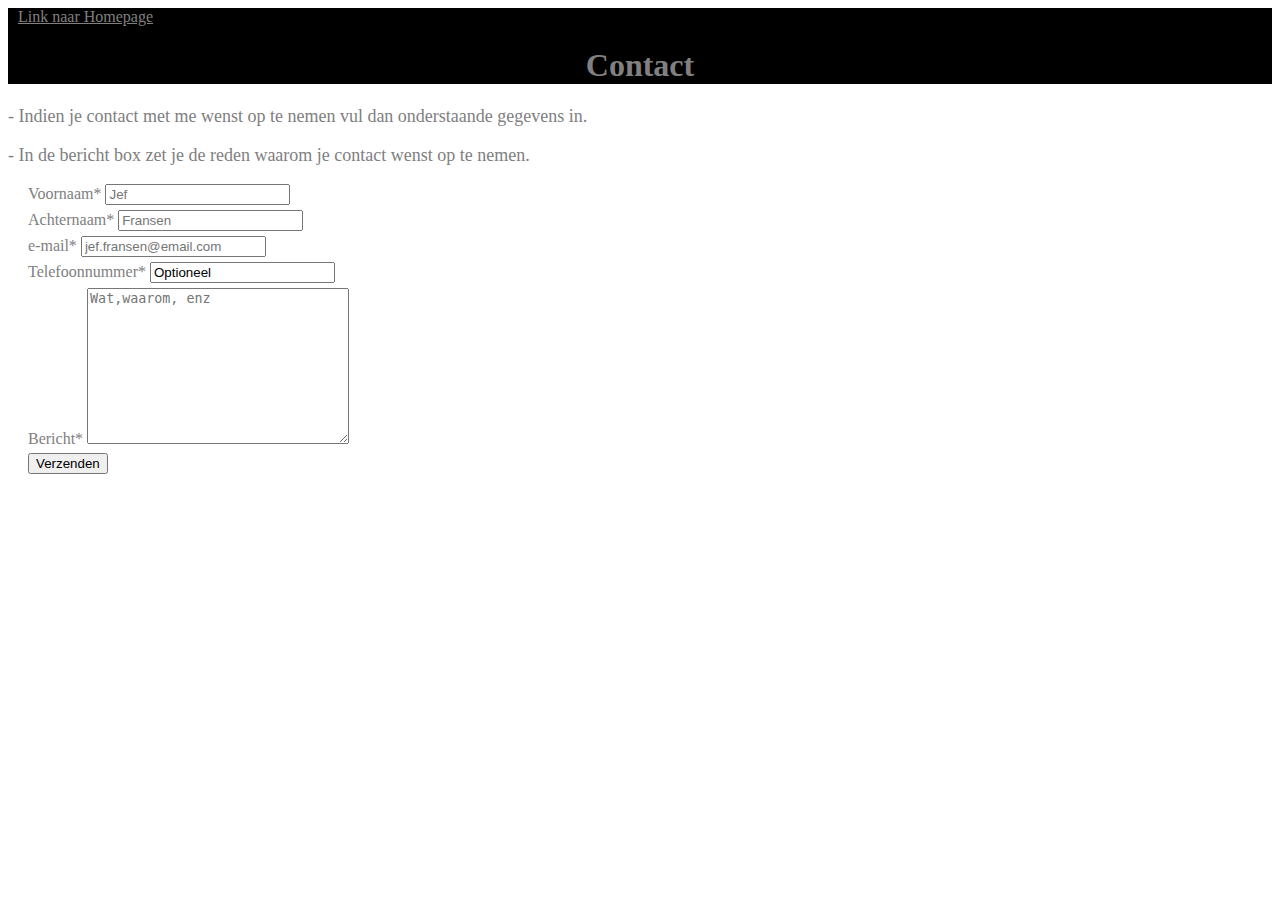
<file: Contact.html>
<!DOCTYPE html>
<html>
    <link rel="icon" href="Favicon Joeri.png" sizes="16x16" type="image/png">
    <Head>
<link rel="stylesheet" href="Contact.css">
<title>Contact</title>
    </Head>
    <Body>
      <div>
        <a href="Index.html">Link naar Homepage</a>
        <h1>Contact</h1>
      </div>
        <p>- Indien je contact met me wenst op te nemen vul dan onderstaande gegevens in.</p>
        <P>- In de bericht box zet je de reden waarom je contact wenst op te nemen.</P>
        <div class="form">
     <form action="https://tm-statweb.be/form.php" method="post"></form>
        <label for="Voornaam">Voornaam*</label> 
        <input required type="text" name="Voornaam" id="Voornaam" placeholder="Jef"> 
      </div>
        <div class="form">
      <label for="Achternaam">Achternaam*</label>
      <input required type="text" name="Achternaam" id="Achternaam" placeholder="Fransen">
   </div>
      <div class="form">
        <label for="e-mail">e-mail*</label>
        <input required type="email" id="email" name="email" placeholder="jef.fransen@email.com">
      </div>
        <div class="form">
      <label for="Telefoonnummer">Telefoonnummer*</label>
      <input type="tel" name="Telefoonnummer" id="Telefoonnummer" value="Optioneel">
   </div>
      <div class="form">
        <label for="Bericht">Bericht*</label>
        <textarea required name="Bericht" id="Bericht" cols="30" rows="10" placeholder="Wat,waarom, enz"></textarea>
      </div>
        <div class="form">
        <label for="Verzenden">
            <input type="submit" value="Verzenden" id="Verzenden" name="Verzenden">
        </label>
      </div>
    </Body>
</html>
</file>
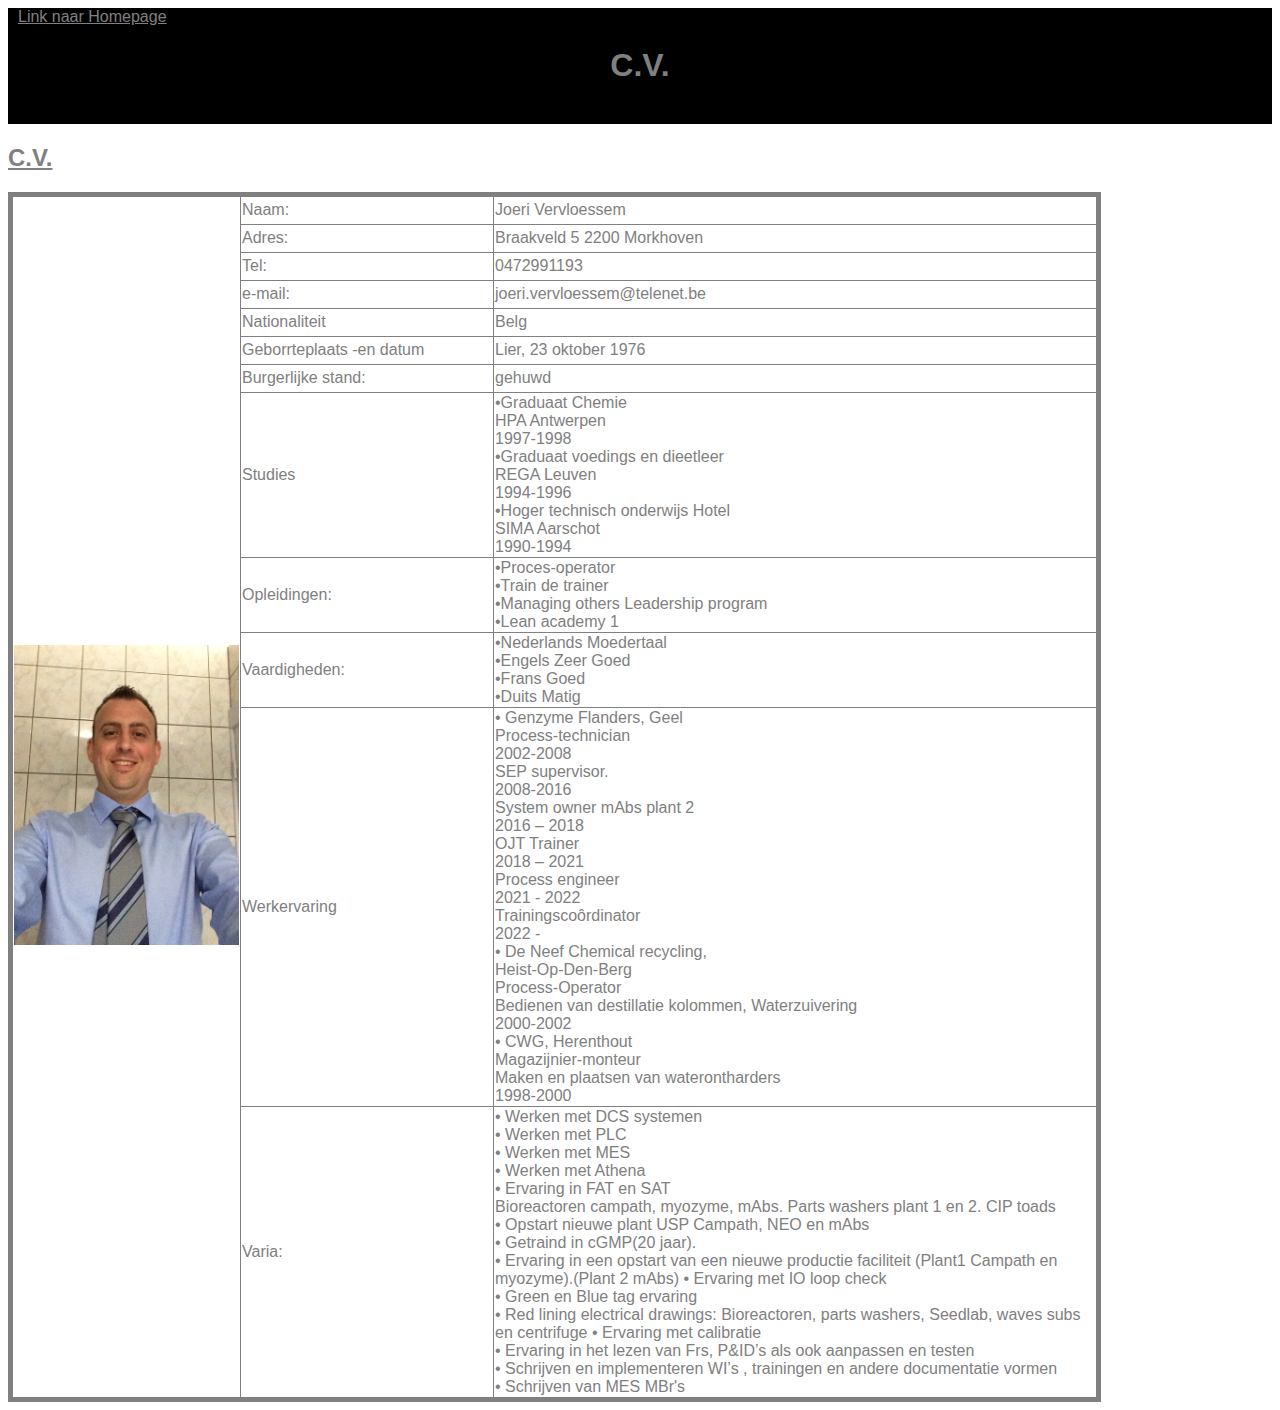
<file: CV.html>
<!DOCTYPE html>
<html>
    <link rel="icon" href="Favicon Joeri.png" sizes="16x16" type="image/png">
    <Head>
<link rel="stylesheet" href="CV.css">
<title>CV</title>
    </Head>
    <Body>
        <div>
        <a href="Index.html">Link naar Homepage</a>
        <h1>C.V.</h1> <br>
    </div>
        <H2>C.V.</H2>
        <table>
            <tr>
                <td rowspan="12"><img class="foto" src="IMG_CV foto.JPG" alt="mijn CV foto"></td>
                <td>Naam:</td>
                <td>Joeri Vervloessem</td>
            </tr>
            <tr>

                <td>Adres:</td>
                <td>Braakveld 5 
                    2200 Morkhoven
                </td>
            </tr>
            <tr>

                <td>Tel:</td>
                <td>0472991193</td>
            </tr>
            <tr>

                <td>e-mail:</td>
                <td>joeri.vervloessem@telenet.be</td>
            </tr>
            <tr>

                <td>Nationaliteit</td>
                <td>Belg</td>
            </tr>
            <tr>

                <td>Geborrteplaats -en datum</td>
                <td>Lier, 23 oktober 1976</td>
            </tr>
            <tr>

                <td>Burgerlijke stand:</td>
                <td>gehuwd</td>
            </tr>
            <tr>
                <td>Studies</td>
                <td>•Graduaat Chemie <br>
                        HPA Antwerpen <br>
                        1997-1998 <br>
                        •Graduaat voedings en dieetleer <br>
                        REGA Leuven <br>
                        1994-1996 <br>
                        •Hoger technisch onderwijs Hotel <br>
                        SIMA Aarschot <br>
                        1990-1994
                </td>
            </tr>
            <tr>
                <td>Opleidingen:</td>
                <td>•Proces-operator <br>
                    •Train de trainer <br>
                    •Managing others Leadership program <br>
                    •Lean academy 1
                </td>
            </tr>
            <tr>
                <td>Vaardigheden:</td>
                <td>•Nederlands  Moedertaal <br>
                    •Engels      Zeer Goed <br>
                    •Frans       Goed <br>
                    •Duits       Matig
                </td>
            </tr>
            <tr>
                <td class="Breedtekolom1">Werkervaring</td>
                <td class="Breedtekolom2">•   Genzyme Flanders, Geel <br>
                    Process-technician <br>
                    2002-2008 <br>
                    SEP supervisor. <br>
                    2008-2016 <br>
                    System owner mAbs plant 2 <br>
                    2016 – 2018 <br>
                    OJT Trainer <br>
                    2018 – 2021 <br>
                    Process engineer <br>
                    2021 - 2022 <br>
                    Trainingscoôrdinator <br>
                    2022 - <br>
                •   De Neef Chemical recycling, <br>               
                    Heist-Op-Den-Berg <br>
                    Process-Operator <br>
                    Bedienen van destillatie kolommen, Waterzuivering <br>
                    2000-2002 <br>

                •	CWG, Herenthout <br>
                    Magazijnier-monteur <br>
                    Maken en plaatsen van waterontharders <br>
                    1998-2000</td>
            </tr>
            <tr>
                <td>Varia:</td>
                <td>•	Werken met DCS systemen <br>
                    •	Werken met PLC <br>
                    •	Werken met MES <br>
                    •	Werken met Athena <br>
                    •	Ervaring in FAT en SAT <br>
                        Bioreactoren campath, myozyme, mAbs. 
                        Parts washers plant 1 en 2. CIP toads <br>
                    •	Opstart nieuwe plant USP Campath, NEO en mAbs <br>
                    •	Getraind in cGMP(20 jaar). <br>
                    •	Ervaring in een opstart van een nieuwe productie faciliteit (Plant1 Campath en myozyme).(Plant 2 mAbs)
                    •	Ervaring met IO loop check <br>
                    •	Green en Blue tag ervaring <br>
                    •	Red lining electrical drawings: Bioreactoren, parts washers, Seedlab, waves subs en centrifuge
                    •	Ervaring met calibratie <br>
                    •	Ervaring in het lezen van Frs, P&ID’s als ook aanpassen en testen <br>
                    •	Schrijven en implementeren WI’s , trainingen en andere documentatie vormen <br>
                    •   Schrijven van MES MBr's
                </td>
            </tr>
        </table>
    </Body>
</html>
</file>
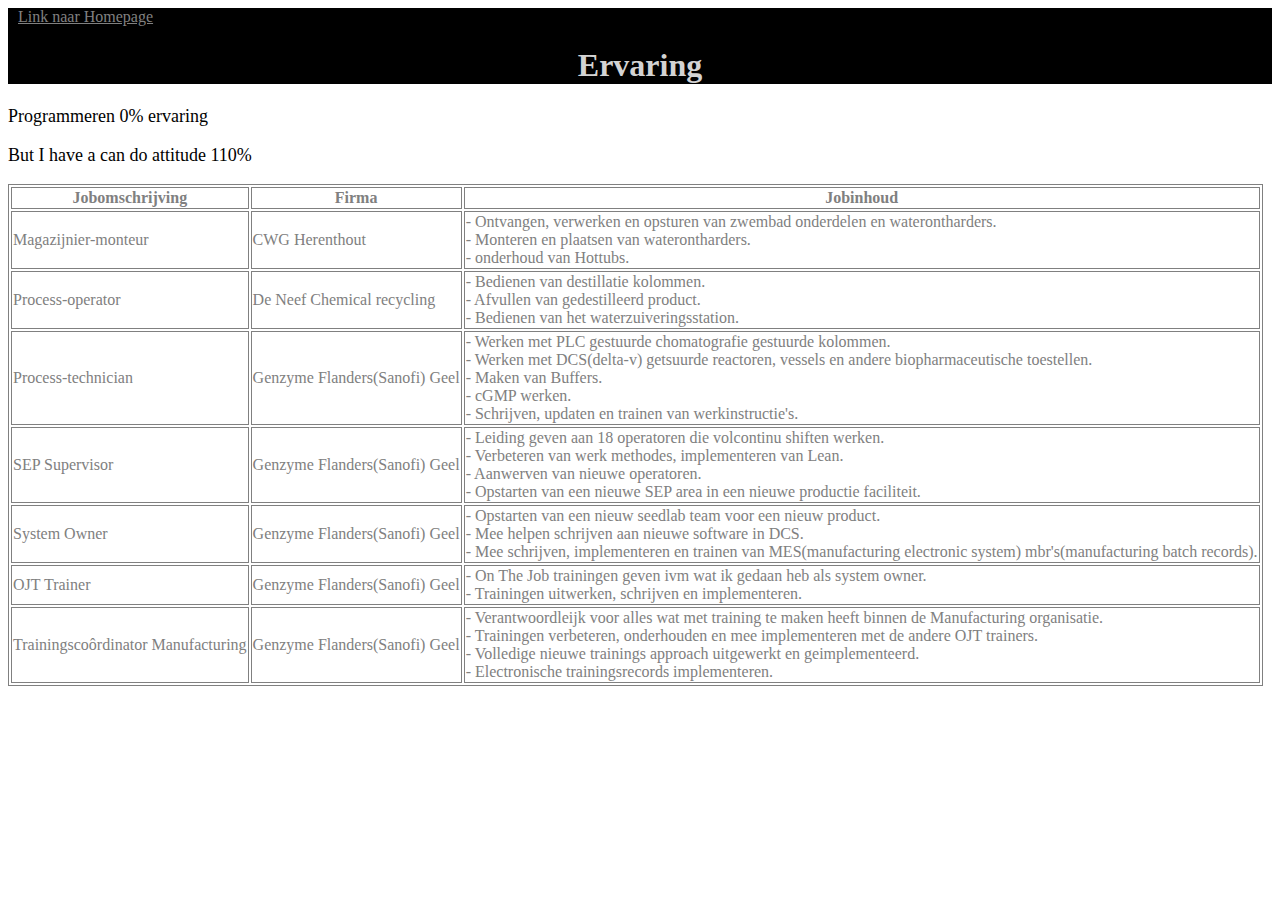
<file: Ervaring.html>
<!DOCTYPE html>
<html>
    <link rel="icon" href="Favicon Joeri.png" sizes="16x16" type="image/png">
    <Head>
<link rel="stylesheet" href="Ervaring.css">
<title>Ervaring</title>
    </Head>
    <Body>
        <div>
        <a href="Index.html">Link naar Homepage</a>
        <h1>Ervaring</h1>
    </div>
    <p>Programmeren 0% ervaring</p>
    <p>But I have a can do attitude 110%</p>
    <table>
        <tr>
            <th>Jobomschrijving</th>
            <th>Firma</th>
            <th>Jobinhoud</th>
        </tr>
        <tr>
            <td>Magazijnier-monteur</td>
            <td>CWG Herenthout</td>
            <td>- Ontvangen, verwerken en opsturen van zwembad onderdelen en waterontharders. <br> 
                - Monteren en plaatsen van waterontharders. <br>
                - onderhoud van Hottubs.</td>
        </tr>
        <tr>
            <td>Process-operator</td>
            <td>De Neef Chemical recycling</td>
            <td>- Bedienen van destillatie kolommen. <br>
                - Afvullen van gedestilleerd product. <br>
                - Bedienen van het waterzuiveringsstation. </td>
        </tr>
        <tr>
            <td>Process-technician</td>
            <td>Genzyme Flanders(Sanofi) Geel</td>
            <td>- Werken met PLC gestuurde chomatografie gestuurde kolommen. <br>
                - Werken met DCS(delta-v) getsuurde reactoren, vessels en andere biopharmaceutische toestellen. <br>
                - Maken van Buffers. <br> 
                - cGMP werken. <br>
                - Schrijven, updaten en trainen van werkinstructie's.</td>
        </tr>
        <tr>
            <td>SEP Supervisor</td>
            <td>Genzyme Flanders(Sanofi) Geel</td>
            <td>- Leiding geven aan 18 operatoren die volcontinu shiften werken. <br>
                - Verbeteren van werk methodes, implementeren van Lean. <br>
                - Aanwerven van nieuwe operatoren. <br>
                - Opstarten van een nieuwe SEP area in een nieuwe productie faciliteit.</td>
        </tr>
        <tr>
            <td>System Owner</td>
            <td>Genzyme Flanders(Sanofi) Geel</td>
            <td>- Opstarten van een nieuw seedlab team voor een nieuw product. <br>
                - Mee helpen schrijven aan nieuwe software in DCS. <br>
                - Mee schrijven, implementeren en trainen van MES(manufacturing electronic system) mbr's(manufacturing batch records).</td>
        </tr>
            <td>OJT Trainer</td>
            <td>Genzyme Flanders(Sanofi) Geel</td>
            <td>- On The Job trainingen geven ivm wat ik gedaan heb als system owner. <br>
                - Trainingen uitwerken, schrijven en implementeren.</td>
        </tr>
        <tr>
            <td>Trainingscoôrdinator Manufacturing</td>
            <td>Genzyme Flanders(Sanofi) Geel</td>
            <td>- Verantwoordleijk voor alles wat met training te maken heeft binnen de Manufacturing organisatie. <br>
                - Trainingen verbeteren, onderhouden en mee implementeren met de andere OJT trainers. <br>
                - Volledige nieuwe trainings approach uitgewerkt en geimplementeerd. <br> 
                - Electronische trainingsrecords implementeren.</td>
        </tr>
    </table>
    </Body>
</html>
</file>
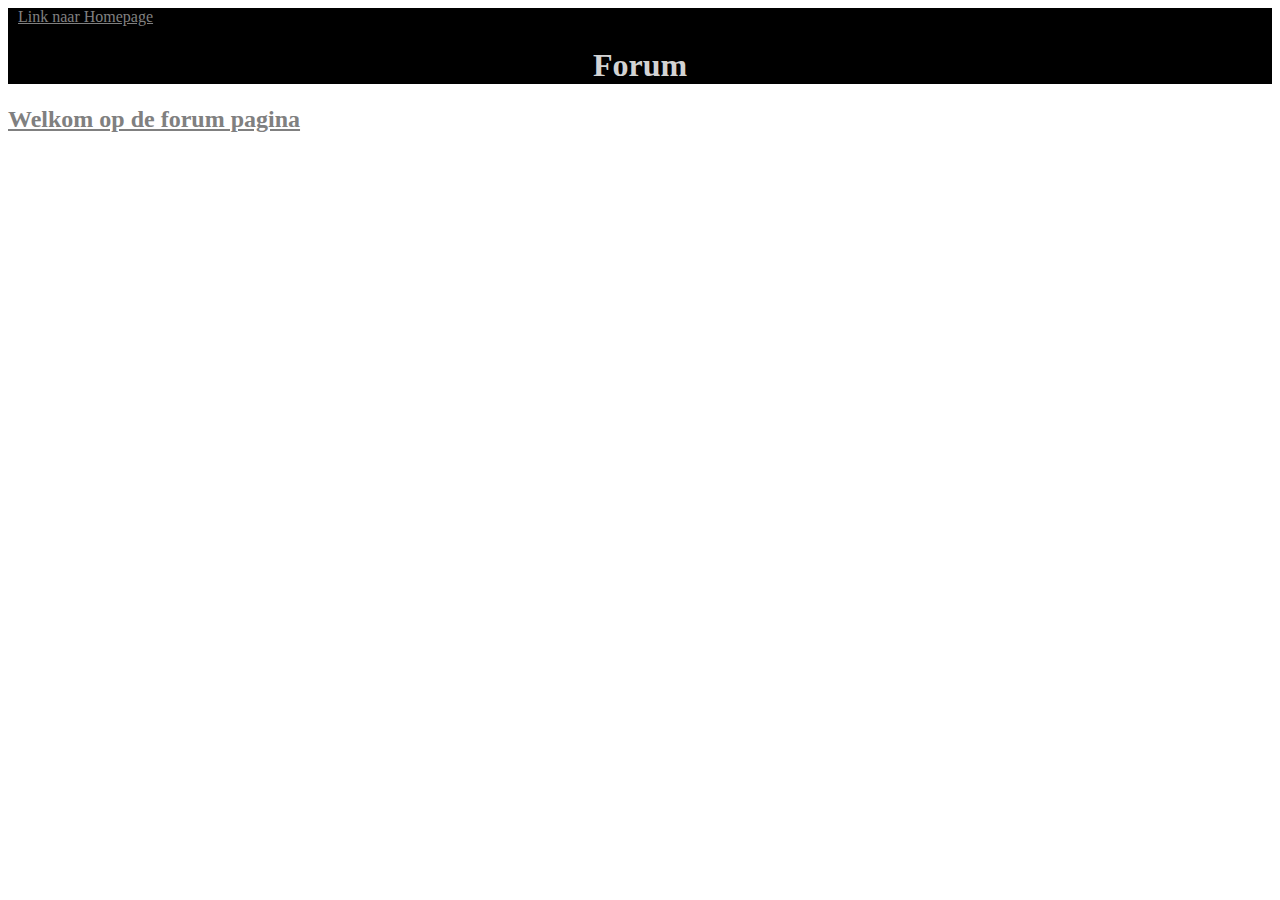
<file: Forum.html>
<!DOCTYPE html>
<html>
    <link rel="icon" href="Favicon Joeri.png" sizes="16x16" type="image/png">
    <Head>
<link rel="stylesheet" href="Forum.css">
<title>Forum</title>
    </Head>
    <Body>
        <div>
        <a href="Index.html">Link naar Homepage</a>
        <h1>Forum</h1>
    </div>
<h2>Welkom op de forum pagina</h2>
    </Body>
</html>
</file>
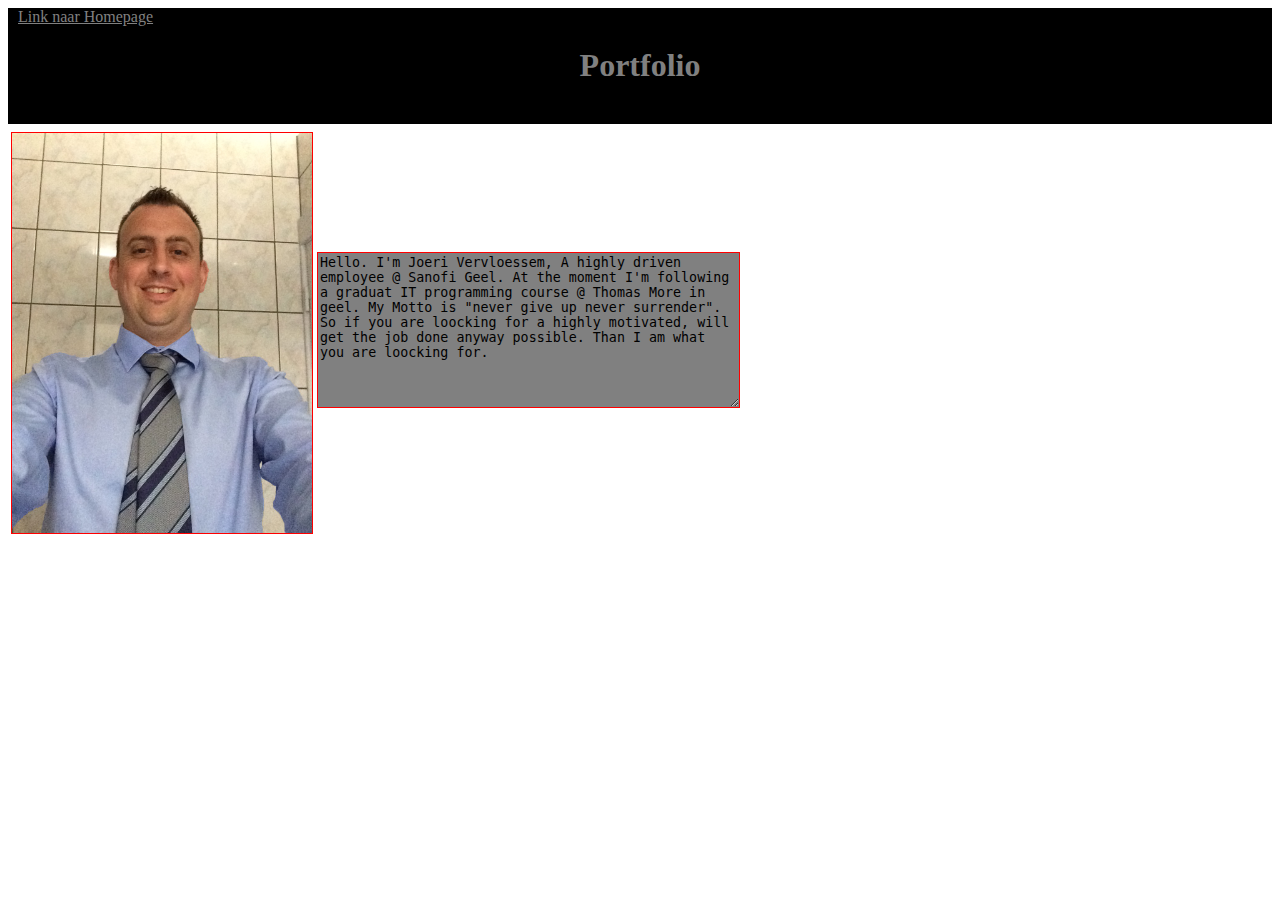
<file: Portfolio.html>
<!DOCTYPE html>
<html>
    <link rel="icon" href="Favicon Joeri.png" sizes="16x16" type="image/png">
    <Head>
<link rel="stylesheet" href="Portfolio.css">
<title>Portfolio</title>
    </Head>
    <Body>
        <div>
        <a href="Index.html">Link naar Homepage</a>
        <h1>Portfolio</h1> <br>
    </div>
    <div class="form">
        <table>
            <tr>
                <td> <img src="IMG_CV foto.JPG" alt="Foto voor CV" title="Foto Joeri in pak"></td>
                <td><textarea readonly name="Portfolio" id="Portfolio" cols="50" rows="10">Hello. I'm Joeri Vervloessem, A highly driven employee @ Sanofi Geel. At the moment I'm following a graduat IT programming course @ Thomas More in geel. My Motto is "never give up never surrender". So if you are loocking for a highly motivated, will get the job done anyway possible. Than I am what you are loocking for. 
                </textarea></td>
            </tr>
        </table>
    </div>
    </Body>
</html>
</file>
<file: Contact.css>
body{
    font-family: 'Times New Roman', Times, serif;
}
h1{
    color: gray;
    margin-left: auto;
    text-align: center;
    text-size-adjust: 50px; 
}
a{
    margin-left: 10px;
}
p{
    color: gray;
    font-size: large;
}
.form{
    background-color: white;
    color: gray;
    margin: 5px;
    padding-left: auto;
    margin-left: 20px;

}
a:link{
    color: GRAY;
}
a:visited{
    color: rgb(243, 61, 61);
}
A:hover{
    color: green;
}
div{
    background-color: black;
    color: gray;
    position: -webkit-sticky; /* Safari */
    position: sticky;
    top: 0;
}
</file>
<file: CV.css>
body{
    font-family: Arial, Helvetica, sans-serif;
}
h1 {
    background-color: black;
    color: gray;
    margin-left: auto;
    text-align: center;
    text-size-adjust: 50px; 
}
a{
    margin-left: 10px;
}
p{
    color:gray;
}
h2{
    color:gray;
    text-decoration-line: underline;
}
table{
    border: solid 1px Gray;
    border-collapse: collapse;
    color:gray;
    border-radius: 1em;
    border-width: 5px;
}
tr, td{
    border: 0.5px solid gray;
    border-collapse: collapse;
    height: 25px;

}
.Breedtekolom1{
    width: 250px;
}
.Breedtekolom2{
    width: 600px;
}
a:link{
    color: GRAY;
}
a:visited{
    color: rgb(243, 61, 61);
}
A:hover{
    color: green;
}
div{
    background-color: black;
    position: -webkit-sticky; /* Safari */
    position: sticky;
    top: 0;
}
.foto{
    height: 300px;
    margin-top: 0%;

}
</file>
<file: Ervaring.css>
body{
    font-family: 'Times New Roman', Times, serif;
}
h1 {
    background-color: black;
    color: lightgray;
    margin-left: auto;
    text-align: center;
    text-size-adjust: 50px; 
}
a{
    margin-left: 10px;
}
a:link{
    color: gray;
}
a:visited{
    color: rgb(243, 61, 61);
}
A:hover{
    color: green;
}
div{
    background-color: black;
    position: -webkit-sticky; /* Safari */
    position: sticky;
    top: 0;
}
table,th,td{
    color: gray;
    border: solid 1px gray;
}
p{
    font-size: large;
    font-weight: 200;

}
</file>
<file: Forum.css>
body{
    font-family: 'Times New Roman', Times, serif;
}
h1 {
    background-color: black;
    color: lightgray;
    margin-left: auto;
    text-align: center;
    text-size-adjust: 50px; 
}
a{
    margin-left: 10px;
    background-color: black;
}
h2{
    color: grey;
    text-decoration: underline;
}
a:link{
    color: grey;
}
a:visited{
    color: rgb(243, 61, 61);
}
A:hover{
    color: green;
}
div{
    background-color: black;
    position: -webkit-sticky; /* Safari */
    position: sticky;
    top: 0;
}
</file>
<file: Portfolio.css>
body{
    font-family: 'Times New Roman', Times, serif;
}
h1 {
    background-color: black;
    color: gray;
    margin-left: auto;
    text-align: center;
    text-size-adjust: 50px; 
}
a{
    color: gray;
    margin-left: 10px;
}
img{
    height: 400px;
    border: solid 0.5PX red;
    margin-top: 5px;
}
textarea{
    background-color: gray;
    width: auto;
    border: solid 1px red;

}
a:link{
    color: gray;
}
a:visited{
    color: rgb(243, 61, 61);
}
A:hover{
    color: green;
}
div{
    background-color: black;
    position: -webkit-sticky; /* Safari */
    position: sticky;
    top: 0;
}
.form{
    background-color: white;
}
</file>
